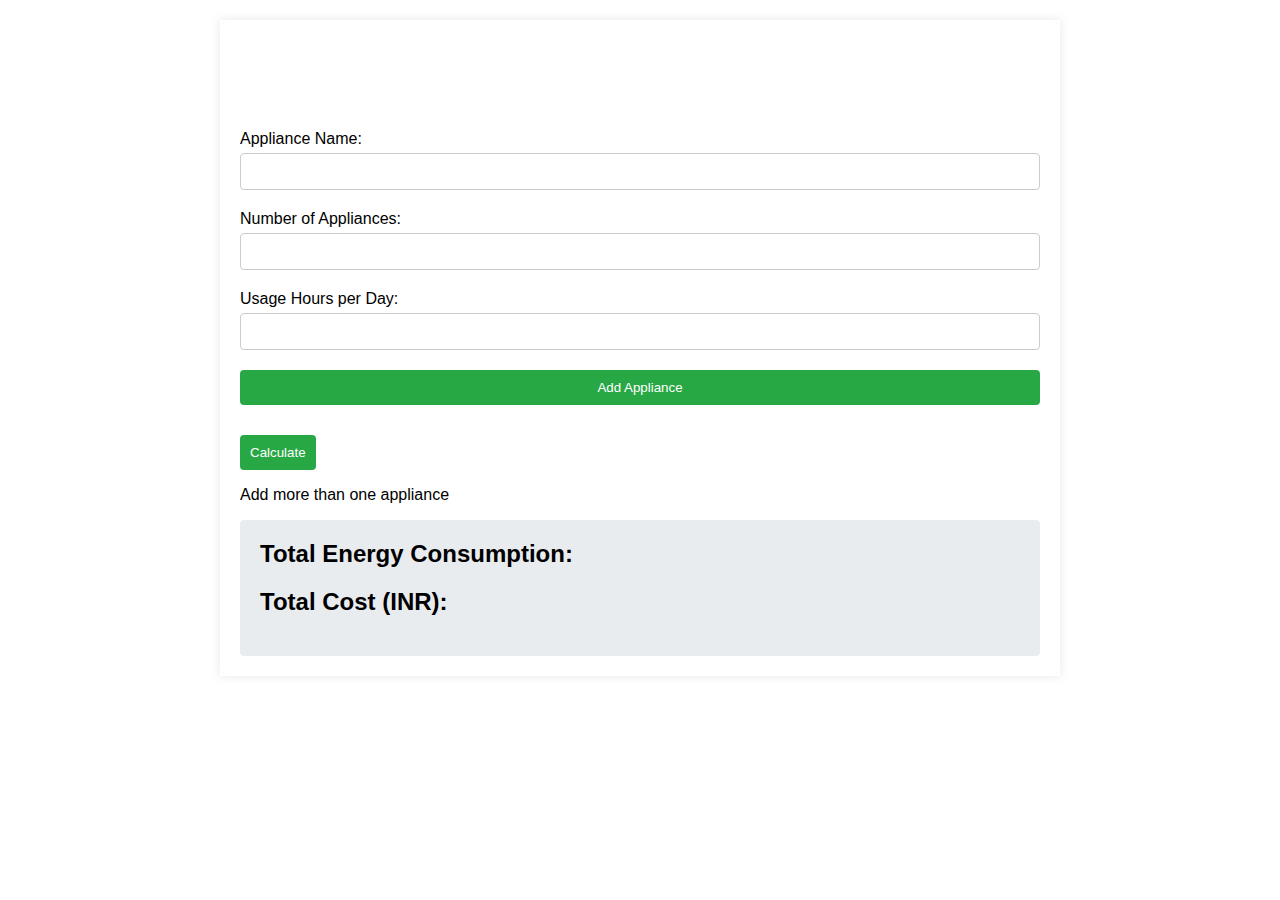
<file: home.html>
<!DOCTYPE html>
<html lang="en">
<head>
    <meta charset="UTF-8">
    <meta name="viewport" content="width=device-width, initial-scale=1.0">
    <title>Home - Enco</title>
    <link rel="stylesheet" href="styles.css">
</head>
<body>
    <div class="container">
        <h1>ENCO Energy</h1>
        <form id="appliance-form">
            <label for="appliance-name">Appliance Name:</label>
            <input type="text" id="appliance-name" required>
           
            <label for="num-appliances">Number of Appliances:</label>
            <input type="number" id="num-appliances" min="1" required>
           
            <label for="usage-hours">Usage Hours per Day:</label>
            <input type="number" id="usage-hours" step="0.1" min="0" required>
           
            <button type="button" onclick="addAppliance()">Add Appliance</button>
        </form>
       
        <div id="appliance-list"></div>
       
        <button onclick="calculate()">Calculate</button>
        <p>Add more than one appliance</p>
       
        <div id="results">
            <h2>Total Energy Consumption:</h2>
            <p id="consumption-day"></p>
            <p id="consumption-week"></p>
            <p id="consumption-month"></p>
            <p id="consumption-year"></p>
           
            <h2>Total Cost (INR):</h2>
            <p id="cost-day"></p>
            <p id="cost-week"></p>
            <p id="cost-month"></p>
            <p id="cost-year"></p>
        </div>
    </div>
    <script src="script.js"></script>
</body>
</html>
</file>
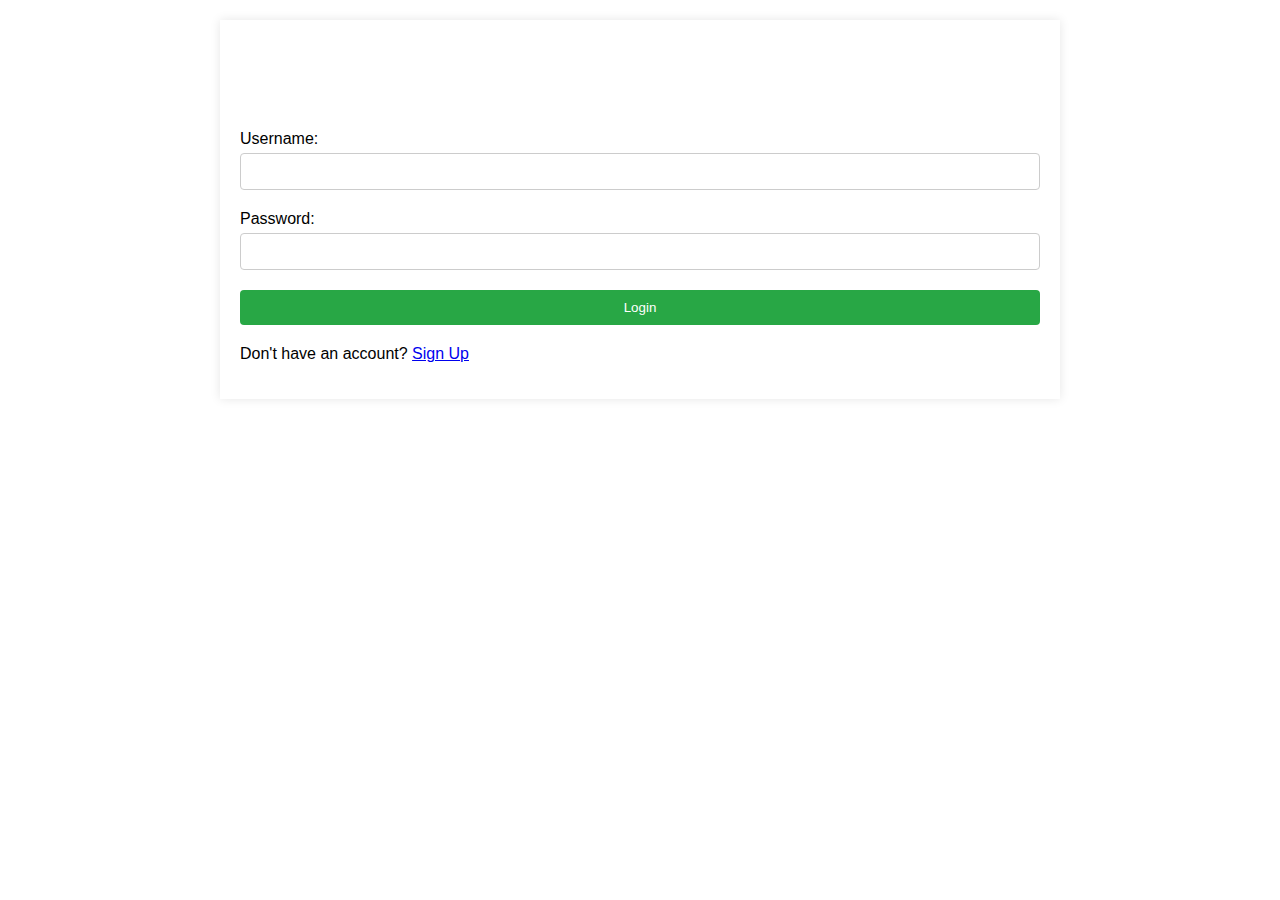
<file: login.html>
<!DOCTYPE html>
<html lang="en">
<head>
    <meta charset="UTF-8">
    <meta name="viewport" content="width=device-width, initial-scale=1.0">
    <title>Login - Enco</title>
    <link rel="stylesheet" href="styles.css">
</head>
<body>
    <div class="container">
        <h1>Login to Enco</h1>
        <form id="login-form">
            <label for="username">Username:</label>
            <input type="text" id="username" required>
           
            <label for="password">Password:</label>
            <input type="password" id="password" required>
           
            <button type="button" onclick="login()">Login</button>
        </form>
        <p>Don't have an account? <a href="signup.html">Sign Up</a></p>
    </div>
    <script src="script.js"></script>
</body>
</html>
</file>
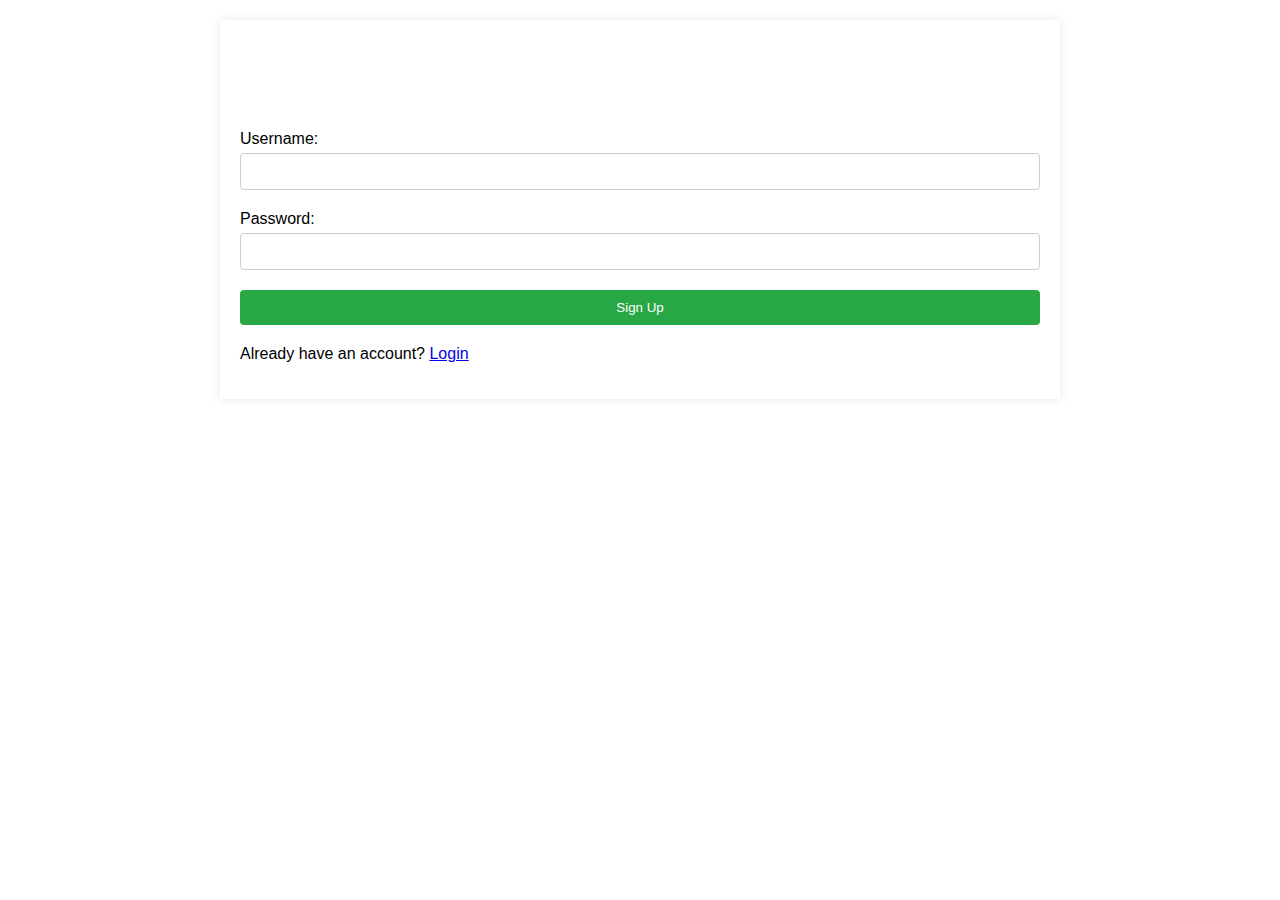
<file: signup.html>
<!DOCTYPE html>
<html lang="en">
<head>
    <meta charset="UTF-8">
    <meta name="viewport" content="width=device-width, initial-scale=1.0">
    <title>Sign Up - Enco</title>
    <link rel="stylesheet" href="styles.css">
</head>
<body>
    <div class="container">
        <h1>Create an Account</h1>
        <form id="signup-form">
            <label for="new-username">Username:</label>
            <input type="text" id="new-username" required>
           
            <label for="new-password">Password:</label>
            <input type="password" id="new-password" required>
           
            <button type="button" onclick="signup()">Sign Up</button>
        </form>
        <p>Already have an account? <a href="login.html">Login</a></p>
    </div>
    <script src="script.js"></script>
</body>
</html>
</file>
<file: styles.css>
body {
    font-family: Arial, sans-serif;
    background-image: url('https://media.istockphoto.com/id/1623303770/photo/creative-background-image-is-blurred-evening-city-lights-and-light-snowfall.webp?b=1&s=170667a&w=0&k=20&c=PhWd1zt98e6K70KAAb1BjzZXGdQZZRwfqvdtJOwTfIw=');
    background-size: cover;
    background-repeat: no-repeat;
    background-attachment: fixed;
    margin: 0;
    padding: 20px;
}

.container {
    max-width: 800px;
    margin: auto;
    padding: 20px; /* Slightly transparent white background */
    box-shadow: 0 0 10px rgba(0, 0, 0, 0.1);
}

h1 {
    text-align: center;
    color: white;
}

form {
    display: flex;
    flex-direction: column;
    margin-bottom: 20px;
}

label {
    margin: 10px 0 5px;
}

input {
    padding: 10px;
    margin-bottom: 10px;
    border: 1px solid #ccc;
    border-radius: 4px;
}

button {
    padding: 10px;
    border: none;
    border-radius: 4px;
    background: #28a745;
    color: white;
    cursor: pointer;
    margin-top: 10px;
}

button:hover {
    background: #218838;
}

.intro img {
    max-width: 100%;
    height: auto;
}

.intro p {
    text-align: center;
    margin: 20px 0;
}

.intro a {
    display: inline-block;
    margin: 10px;
    padding: 10px 20px;
    background: #007bff;
    color: white;
    text-decoration: none;
    border-radius: 4px;
}

.intro a:hover {
    background: #0056b3;
}

#appliance-list {
    margin-bottom: 20px;
}

#results {
    background: #e9ecef;
    padding: 20px;
    border-radius: 4px;
}

#results h2 {
    margin-top: 0;
}

#results p {
    margin: 5px 0;
}
</file>
